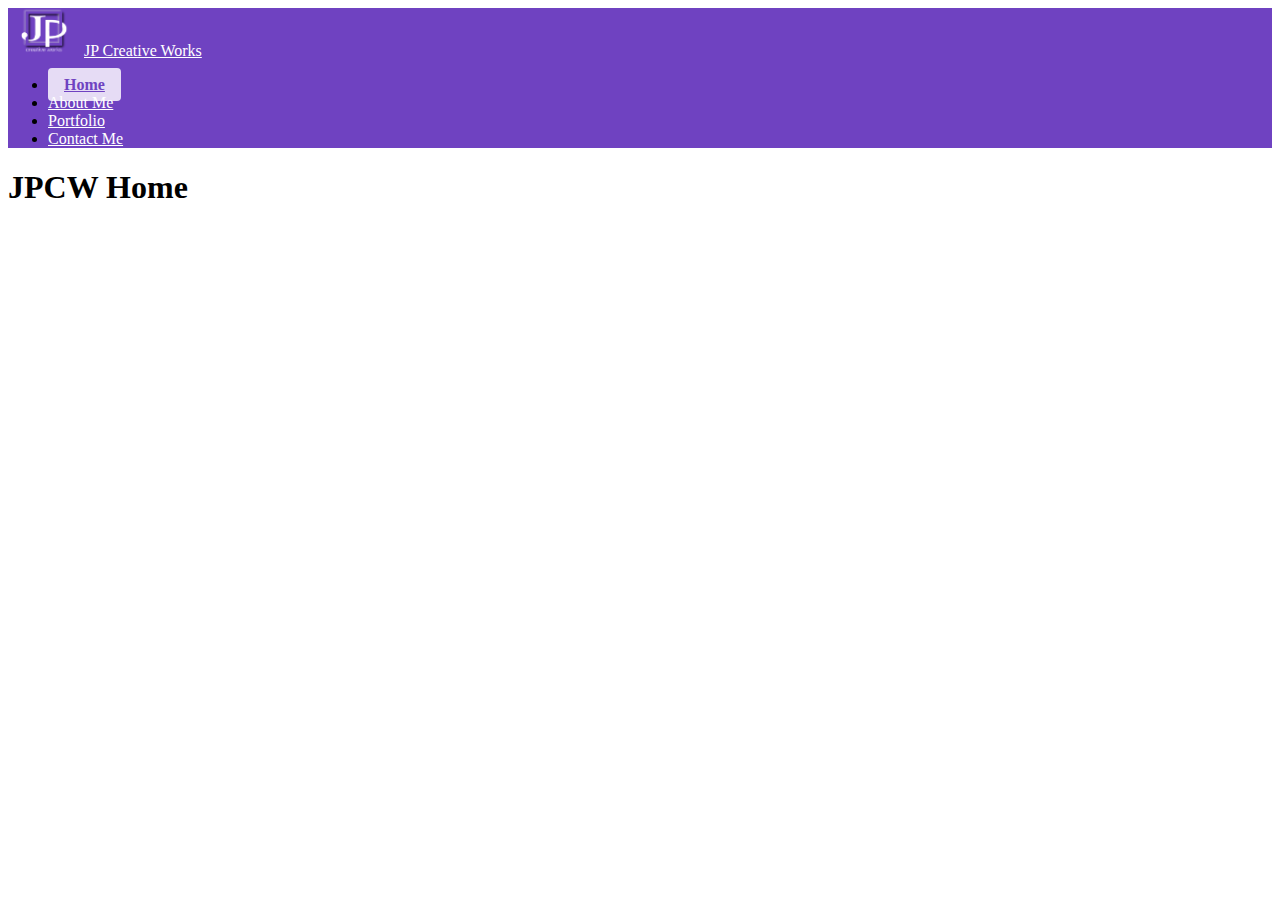
<file: index.html>
<!DOCTYPE html>
<html lang="en">
<head>
  <meta charset="UTF-8">
  <meta name="viewport" content="width=device-width, initial-scale=1.0">
  <title>JPCW Home</title>
  <link href="https://cdn.jsdelivr.net/npm/bootstrap@5.3.7/dist/css/bootstrap.min.css" rel="stylesheet" integrity="sha384-LN+7fdVzj6u52u30Kp6M/trliBMCMKTyK833zpbD+pXdCLuTusPj697FH4R/5mcr" crossorigin="anonymous">
  <link href="src/styles.css" rel="stylesheet">

</head>
<body>
  <nav class="navbar navbar-expand-lg custom-navbar">
    <div class="container-fluid">
      <img src="/imgs/2025 logo.png" alt="JP Creative Works Logo" width="72" height="48" class="d-inline-block align-text-top">
      <a class="navbar-brand" href="/">JP Creative Works</a>
      <button class="navbar-toggler" type="button" data-bs-toggle="collapse" data-bs-target="#navbarNav" aria-controls="navbarNavAltMarkup" aria-expanded="false" aria-label="Toggle navigation">
        <span class="navbar-toggler-icon"></span>
      </button>
      <div class="collapse navbar-collapse" id="navbarNav">
        <ul class="navbar-nav ms-auto">
          <li class="nav-item">
            <a class="nav-link active" aria-current="page" href="/">Home</a>
          </li>
          <li class="nav-item">
            <a class="nav-link" href="/about.html">About Me</a>
          </li>
          <li class="nav-item">
            <a class="nav-link" href="/portfolio.html">Portfolio</a>
          </li>
          <li class="nav-item">
            <a class="nav-link" href="/about.html#contactme">Contact Me</a>
          </li>
        </ul>
      </div>
    </div>
  </nav>
  <header></header>
  <main>
    <div>
      <h1>JPCW Home</h1>
    </div>
  </main>
  <footer></footer>
  <script src="https://cdn.jsdelivr.net/npm/bootstrap@5.3.7/dist/js/bootstrap.bundle.min.js" integrity="sha384-ndDqU0Gzau9qJ1lfW4pNLlhNTkCfHzAVBReH9diLvGRem5+R9g2FzA8ZGN954O5Q" crossorigin="anonymous"></script>
</body>
</html>
</file>
<file: src/styles.css>
/* NAVBAR */
.custom-navbar {
  background-color: #6f42c1 !important;
}

/* Text colors */
.custom-navbar .navbar-brand,
.custom-navbar .nav-link {
  color: white !important;
}

.custom-navbar .nav-link:hover {
  color: #e0d4f7 !important;
}

/* Hamburger icon */
.custom-navbar .navbar-toggler {
  border: none;
  background-color: transparent;
}

.custom-navbar .navbar-toggler-icon {
  background-image: url("data:image/svg+xml;charset=utf8,%3Csvg viewBox='0 0 30 30' xmlns='http://www.w3.org/2000/svg'%3E%3Cpath stroke='rgba(255,255,255,1)' stroke-width='2' stroke-linecap='round' stroke-miterlimit='10' d='M4 7h22M4 15h22M4 23h22' /%3E%3C/svg%3E") !important;
}

.custom-navbar .nav-link.active {
  background-color: #e6dcf5 !important;
  color: #6f42c1 !important;
  border-radius: 0.25rem;                
  font-weight: 600;
  padding: 0.5rem 1rem;
}

/* WELCOME INTRO */
.welcome-intro {
  background-color: #f7f1ff;
  color: #333;
  border-radius: 1rem;
}

.welcome-intro .lead {
  font-size: 1.25rem;
  max-width: 800px;
  margin: 0 auto;
  line-height: 1.6;
}

/*Portfolio nav buttons*/ 

html { scroll-behavior: smooth; }

.intro-copy { 
  max-width: 900px; 
  margin-inline: auto; 
}

.section-btn.section-btn-img{
  display:flex;
  align-items:center;
  gap:.5rem;
  padding:.55rem .9rem;               /* a touch smaller */
  border-radius:999px;
}

.section-btn-img .section-icon{
  height:28px;                        /* keeps images small */
  width:auto;
  object-fit:contain;
  flex:0 0 auto;
}
/* jump buttons */
.section-nav .section-btn{
  background:#6f42c1;
  color:#fff;
  border:2px solid #6f42c1;
  border-radius:999px;
  padding:.65rem 1rem;
  font-weight:700;
  box-shadow:0 6px 16px rgba(111,66,193,.18);
  transition:transform .15s ease, background .2s ease, border-color .2s ease;
}
.section-nav .section-btn:hover,
.section-nav .section-btn:focus{
  background:#5a39b3;
  border-color:#5a39b3;
  color:#fff;
  transform:translateY(-1px);
}

/* Portfolio section nav button*/
html { scroll-behavior: smooth; }

/* sticky-in-section helper */
.section-stick {
  position: sticky;
  top: clamp(12px, 2vh, 24px);
  z-index: 3000;                 /* below your tile hover overlays (z≈10) */
  display: flex;
  justify-content: flex-end;
  pointer-events: none;       /* wrapper doesn't block content */
  margin-bottom: .5rem;
}

.section-stick .btn-top {
  pointer-events: auto;       /* only the button is clickable */
  background-color: #6f42c1;
  color: #fff;
  border: none;
  border-radius: 9999px;
  padding: .55rem .85rem;
  line-height: 1;
  box-shadow: 0 6px 20px rgba(0,0,0,.12);
  display: inline-flex;
  align-items: center;
  gap: .25rem;
  font-weight: 600;
}
.section-stick .btn-top:hover { background:#5b36a3; }
.section-stick .btn-top:active { transform: translateY(1px); }

/* purple pill button */
.to-top-btn{
  background-color:#5a38a8;
  color:#fff;
  border:none;
  border-radius:999px;
  padding:.5rem 1rem;
  box-shadow:0 6px 20px rgba(0,0,0,.15);
}
.to-top-btn:hover{ 
  background-color:#d6bbfc; 
  color:#6f42c1; 
}

/* IMG LINKS */
.link-section {
  background-color: #6f42c1;
}

.link-section img {
  transition: transform 0.3s ease;
}

.link-section img:hover {
  transform: scale(1.05);
}

.link-img {
  padding: 1rem;
}

.link-text {
  color: white;
  padding-top: 5px;
  text-decoration: none;
  
}

/* FOOTER */
.site-footer {
  background-color: #6f42c1; /* Your signature purple */
  color: white;
}

.footer-link {
  color: white;
  text-decoration: none;
  transition: color 0.3s ease;
}

.footer-link:hover {
  color: #d6bbfc; /* Optional: soft lavender hover */
}

/* ABOUT ME */
.about-section {
  background-color: #f7f1ff;
}

/* CONTACT ME */
.contact-section {
  background-color: #6f42c1;
}

.contact-input {
  background-color: rgba(255, 255, 255, 0.95);
  border: none;
  color: #333;
}

.contact-input:focus {
  border-color: #d6bbfc;
  box-shadow: 0 0 0 0.2rem rgba(214, 187, 252, 0.5);
}

/* PORTFOLIO */
.project-tile {
  position: relative;
  overflow: hidden;
}

.row {
  overflow: visible !important;
  position: relative;
}

.resume-btn {
  color: #6f42c1;
  font-weight: bold;
  border: none;
}

.resume-btn:hover {
  background-color: #e6dcf5;
  color: #4a2c91;
}

.description-link {
  color: #6f42c1;
  text-decoration: none;
}
.intro-section .lead { margin-bottom: .5rem !important; }
.intro-section .resume-btn { margin-top: .25rem; }
.intro-section .portfolio-nav { margin-top: .75rem; }

.tile-wrapper {
  position: relative;
  overflow: hidden;
  transition: transform 0.3s ease, box-shadow 0.3s ease;
  border-radius: 12px;
}

.project-img {
  width: 100%;
  border-radius: 12px;
  transition: transform 0.4s ease, filter 0.4s ease;
  pointer-events: none;
  user-select: none;
}

.tile-wrapper:hover {
  box-shadow: 0 8px 20px rgba(0, 0, 0, 0.15);
  z-index: 10;}

.tile-wrapper:hover .project-img {
  transform: none;
}

.project-overlay {
  position: absolute;
  inset: 0; 
  border-radius: 12px;
  background-color: rgba(111, 66, 193, 0.85);
  color: white;
  display: flex;
  flex-direction: column;
  justify-content: center;
  align-items: center;
  padding: 1.5rem;
  opacity: 0;
  transition: opacity 0.4s ease;
  text-align: center;
  gap: 1rem;
  box-sizing: border-box;
  width: 100%;
}

.project-overlay.hide {
  opacity: 0 !important;
  pointer-events: none;
}

.tile-wrapper:hover .project-overlay {
  opacity: 1;
}

.overlay-content {
  text-align: center;
  color: white;
}

.project-description {
  font-size: 0.55rem;
  line-height: 1.4;
  margin-bottom: 1rem;
}

.project-title {
 display: none;          /* hidden normally */
  font-weight: 700;
  font-size: 1.1rem;
  margin: 0;  
}

.project-description {
  margin: 0 0 1rem;         /* remove the default top margin */
}

.overlay-btn {
  background-color: white;
  color: #6f42c1;
  font-weight: bold;
  text-decoration: none;
  padding: 10px 20px;
  border-radius: 30px;
  transition: background-color 0.3s ease, color 0.3s ease;
}

.overlay-btn:hover {
  background-color: #d6bbfc;
  color: #4a2c91;
}

.tile-wrapper:hover .overlay-btn {
  opacity: 1;
}

.project-img::selection {
  background: none;
}

.project-img {
  -webkit-user-drag: none;
  user-select: none;
  pointer-events: none;
}

.light-bg {
  background-color: #f7f1ff;
}

.project-video {
  width: 100%;
  border-radius: 12px;
  display: block;
  max-height: 300px;
  object-fit: cover;
  box-shadow: 0 4px 12px rgba(0, 0, 0, 0.1);
}

.video-wrapper {
  position: relative;
  padding-bottom: 56.25%; /* 16:9 aspect ratio */
  height: 0;
  overflow: hidden;
  border-radius: 12px;
  box-shadow: 0 6px 20px rgba(0, 0, 0, 0.15);
  margin-bottom: 2rem;
}

.video-wrapper iframe {
  border: none;
}
.video-overlay {
  position: absolute;
  inset: 0;
  background-color: rgba(111, 66, 193, 0.85);
  color: white;
  display: flex;
  flex-direction: column;
  justify-content: center;
  align-items: center;
  text-align: center;
  padding: 1.5rem;
  z-index: 2;
  cursor: pointer;
  transition: opacity 0.3s ease;
}

.video-overlay p {
  margin: 0.5rem 0;
}

.overlay-btn {
  background-color: white;
  color: #6f42c1;
  font-weight: bold;
  text-decoration: none;
  padding: 10px 20px;
  border-radius: 30px;
  transition: background-color 0.3s ease, color 0.3s ease;
  border: none;
  cursor: pointer;
}

.overlay-btn:hover {
  background-color: #d6bbfc;
  color: #4a2c91;
}

.tile-wrapper iframe {
  display: block;
  width: 100%;
  aspect-ratio: 16 / 9;
  border-radius: 12px;
  border: none;
}

.catalog-iframe {
  width: 100%;
  min-width: 496px;
  max-width: 100%;
  transition: width 0.3s ease;
  border-radius: 12px;
}

.carousel-col .tile-wrapper { 
  /*max-width: 350px;*/
  padding: 0 !important; 
}

.catalog-iframe,
.project-overlay {
  width: 100% !important;
  max-width: 100% !important;
}

/*carousels*/
.tile-wrapper {
  width: 100%;
  max-width: 100%;
  position: relative;
  padding: 0;
}

.carousel .carousel-inner img {
  object-fit: cover;
  height: auto;
  border-radius: 8px;
}

.photo-card {           /* tile wrapper for photos */
  --photo-h: 240px;     /* default tile height */
}

.photo-card .photo-img {
  width: 100%;
  height: var(--photo-h);
  object-fit: contain;         /* crops edges to keep the tile uniform */
  background-color: #d6bbfc62;
  object-position: center;   /* adjust per image if needed */
  border-radius: 12px;
  display: block;
}

/* match overlay radius to the image */
.photo-card .project-overlay { 
  border-radius: 12px;
 }

.photo-card { 
  box-shadow: 0 10px 24px rgba(0,0,0,0.08); 
  border-radius: 12px; 
}

@media (min-width: 1200px) { 
  .photo-card { 
    --photo-h: 320px; 
  } 
}

@media (min-width: 992px) and (max-width: 1199px) {
  #web-dev-content .project-title,
  #video-content .project-title {
    display: block;
  }

  #web-dev-content .project-description,
  #video-content .project-description {
    display: none;
  }

  /* Tighten spacing so the overlay doesn’t feel empty */
  #web-dev-content .project-overlay,
  #video-content .project-overlay {
    gap: .75rem;
    padding: 1rem 1.25rem;
  }
}

@media (max-width: 991px) {
  .project-description {
    font-size: 0.75rem;
  }

  .tile-wrapper {
    margin-bottom: 1.5rem;
    min-width: 496px;
    max-width: 100%;
  }

  .catalog-iframe {
    width: 100% !important;
  }

  .overlay-content {
    font-size: 0.95rem;
    padding: 1rem;
  }

  .overlay-btn {
    font-size: 0.85rem;
    padding: 0.5rem 1rem;
  }

  .section-btn-img .section-icon { 
    height:32px; 
  }
}

@media (min-width: 900px) {
  .catalog-iframe {
    min-width: 496px !important;
  }
}

@media (min-width: 768px) and (max-width: 991px) {
  .row.justify-content-center {
    flex-direction: column;
    align-items: center;
  }

  .project-tile {
    flex: 0 0 100%;
    max-width: 100%;
    width: 100%;
    margin-bottom: 2rem;
  }

  .tile-wrapper {
    width: 100%;
    margin: 0 auto;
    transform: none; 
    padding: 0 1rem;
  }

  .project-tile,
  .tile-wrapper {
    min-width: 0 !important;    
    max-width: 100% !important;
    padding: 0 !important;       
    margin: 0 auto;
  }

  .project-img {
    width: 100%;
    height: auto;
  }

  .project-overlay::-webkit-scrollbar {
    width: 6px;
  }

  .project-overlay::-webkit-scrollbar-thumb {
    background-color: rgba(255, 255, 255, 0.3);
    border-radius: 3px;
  }

  .project-description {
    font-size: 0.95rem;
  }

  .catalog-wrapper {
    display: flex;
    justify-content: center;
    align-items: center;
    flex-direction: column;
    margin: 0 auto;
    width: 100% !important;
    padding: 0 !important;
  }

  .catalog-wrapper .catalog-iframe {
  display: block;
  margin: 0 auto;
  }

  #graphics-catalog .catalog-wrapper{
    max-width: 720px;              /* fits Bootstrap container at md */
    margin-inline: auto;
  }
  #graphics-catalog .catalog-iframe{
    width: 100% !important;
    min-width: 0 !important;       /* undo global 496px min */
    height: auto !important;
    aspect-ratio: 16/9;            /* keep shape without hard height */
  }

  .catalog-iframe {
    max-width: 100%;
    height: 426px;
    display: block;
    margin: 0 auto;
  }

  .project-overlay {
    position: absolute;
    top: 0;
    left: 0;
    width: 100%;
    height: 100%;
    background: rgba(111, 66, 193, 0.9); /* deep purple w/ transparency */
    color: white;
    display: flex;
    justify-content: center;
    align-items: center;
    text-align: center;
    padding: 20px;
    box-sizing: border-box;
    z-index: 2;
    border-radius: 8px;
  }

  .overlay-content {
    max-width: 90%;
  }

  .project-description {
    font-size: .7rem;
    line-height: 1.5;
  }

  .overlay-btn {
    margin-top: 15px;
    padding: 10px 20px;
    font-size: 1rem;
    font-weight: 600;
    background-color: white;
    color: #6f42c1;
    border: none;
    border-radius: 4px;
    transition: 0.3s ease;
  }

  .overlay-btn:hover {
    background-color: #e9d8fd;
    color: #4b2e83;
  }

  .carousel-col {
    max-width: 520px;
    flex: 0 0 100%;
    justify-content: center;
    display: block;
    margin: 0 auto;
    padding-bottom: 5px;
  }

  .carousel-col .carousel-inner img {
    width: 100%;
    height: auto;
    object-fit: cover;
    border-radius: 12px;
  }

  .carousel-col { 
    display:flex; 
    justify-content:center; 
  }

  .carousel-col .tile-wrapper { 
    max-width: 420px; 
  } 

  .tile-wrapper:not(.catalog-wrapper){ 
    padding: 0 !important; 
  }

}

@media (max-width: 767px) {
  .project-description {
    font-size: 0.65rem;
  }

  .tile-wrapper {
    transform: none !important;
    min-width: 496px
  }

  .project-overlay {
    padding: 1rem;
  }

  .project-img {
    width: 100%;
    height: auto;
  }

  .row > div {
    flex: 0 0 100%;
    max-width: 100%;
  }

  .photo-card { 
    --photo-h: 280px; 
  }

  .section-nav .section-btn{ 
    width:100%; 
  }
}

@media (max-width: 575px) {
  .project-description {
    display: none;
  }

  .project-overlay {
    justify-content: center;
    align-items: center;
    text-align: center;
    padding: 0.5rem;
  }

  .overlay-btn {
    font-size: 0.85rem;
    padding: 0.4rem 0.8rem;
  }

  .section-stick .btn-top { 
    padding:.45rem .7rem; 
    font-size:.9rem; 
  }

  .section-stick .btn-top .label { 
    display:none; 
  } /* icon-only on xs */

}
</file>
